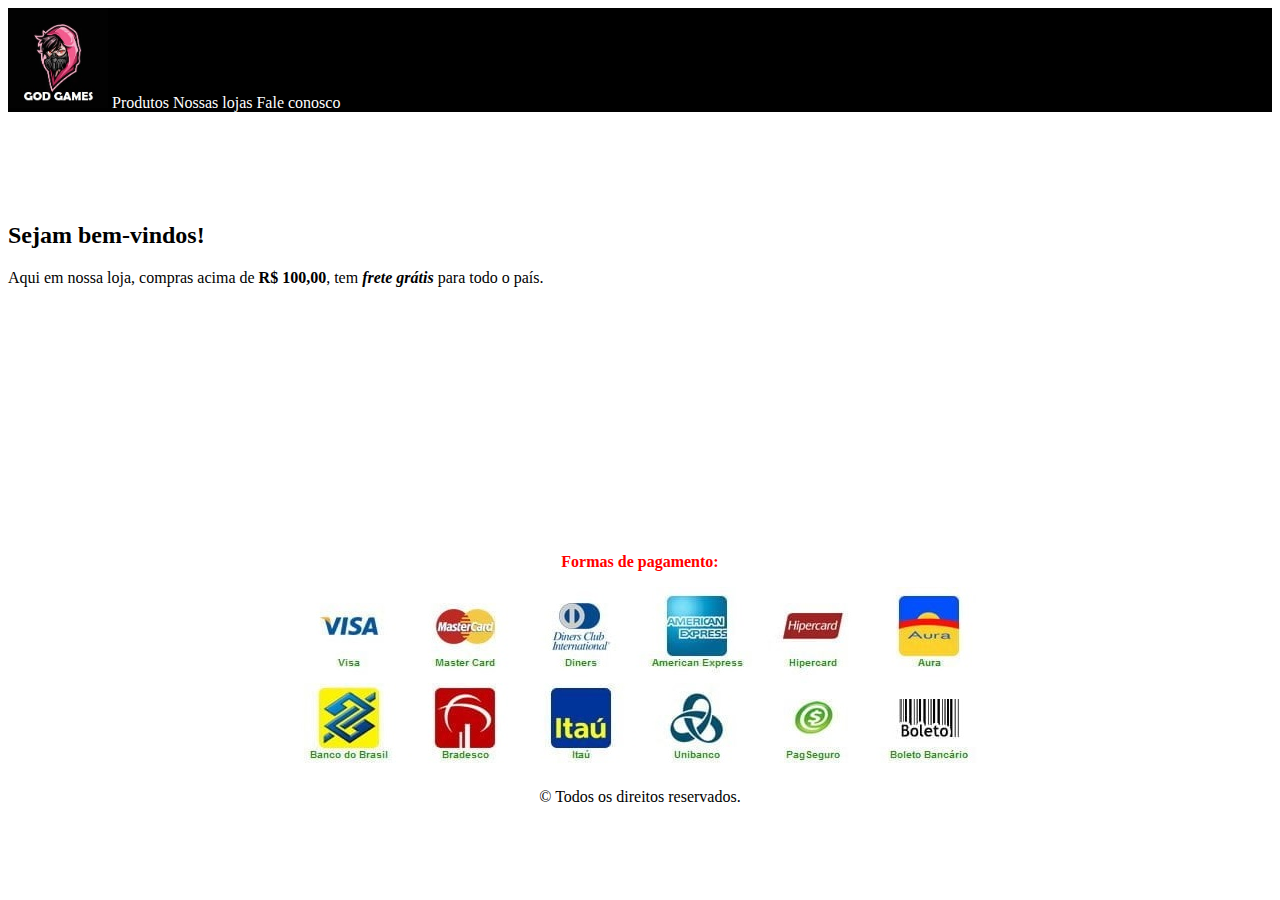
<file: index.html>
<!DOCTYPE html>
<html lang="pt-br">
    <head>
        <meta charset="UTF-8">
        <title>God Games</title>
        <link rel="stylesheet" href="CSS/index.css">
    </head>
    <body>
        <!-- menu -->
        <nav class="menu">
            <a href="index.html" id="godgames"><img width="100px" src="./Imagens/godgames.jpg" alt="Jogos"</a>
            <a href="produtos.html" id="Produtos">Produtos</a>
            <a href="lojas.html" id="Lojas">Nossas lojas</a>
            <a href="fale_conosco.html" id="fale_conosco">Fale conosco</a>
        </nav>

        <br> <br> <br> <br> <br>

        <main>
            <h2>Sejam bem-vindos!</h2>
            <p>Aqui em nossa loja, compras acima de <b>R$ 100,00</b>, tem <b><i>frete grátis</i></b> para todo o país.</p>
        </main>
        
        <br> <br> <br> <br> <br>
        <br> <br> <br> <br> <br>

        <br> <br> <br>

        <footer id="rodape">
            <p id="formadepagamento"><b>Formas de pagamento:</b></p>
            <img src="Imagens/formadepagamento.jpg">
            <p>&copy; Todos os direitos reservados.</p>
        </footer>
    </body>
</html>
</file>
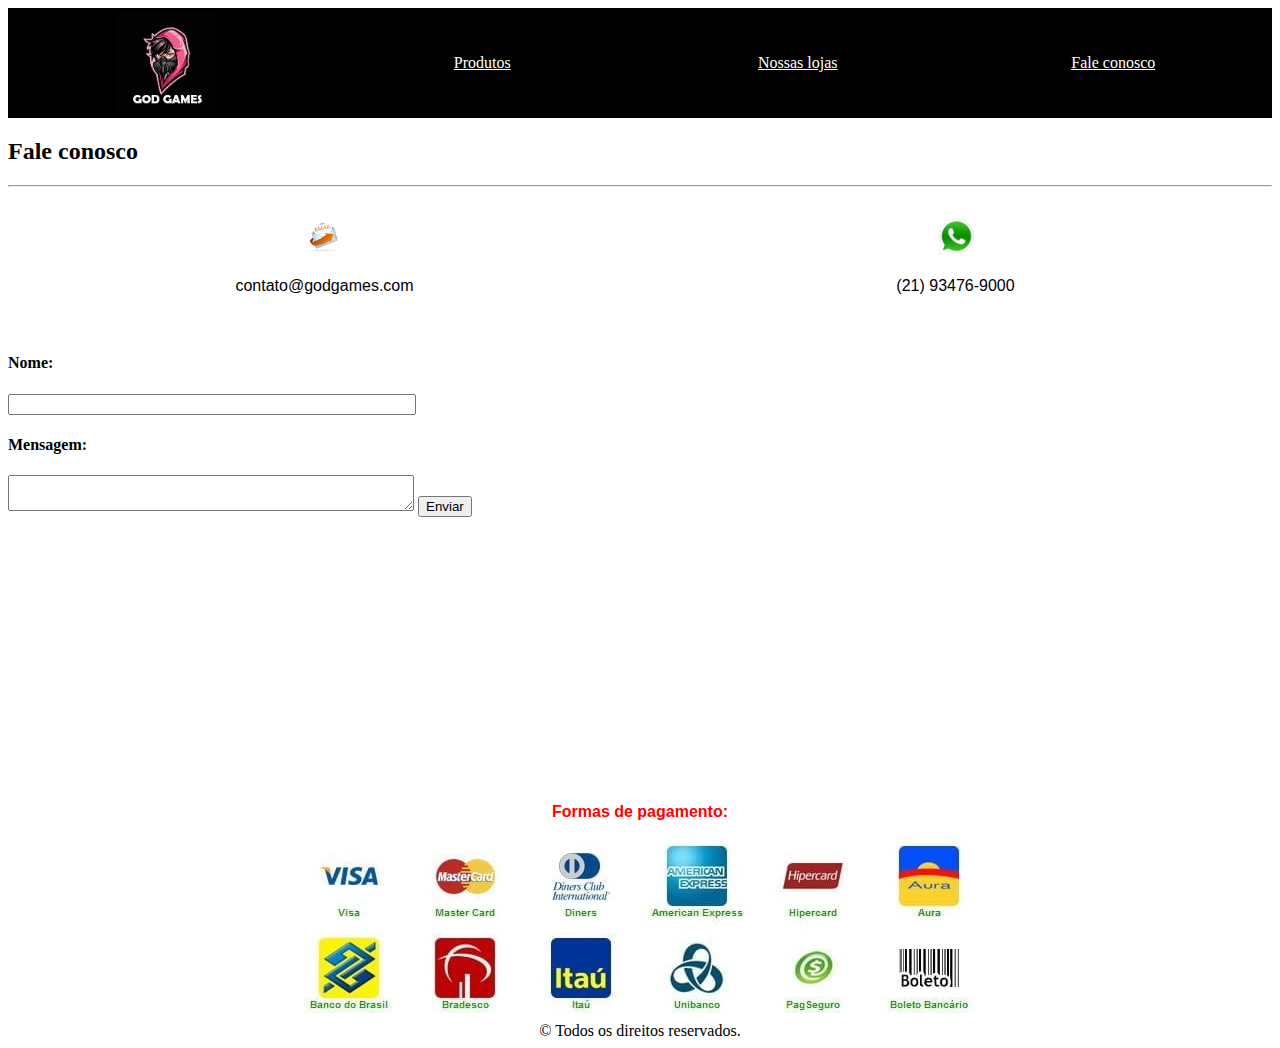
<file: fale_conosco.html>
<!DOCTYPE html>
<html lang="pt-br">
    <head>
        <meta charset="UTF-8">
        <title>Fale conosco - God Games</title>
        <link rel="stylesheet" href="CSS/fale_conosco.css">
    </head>
    <body>
        <!-- Início do menu -->
        <table width="100%" class="menu">
            <table width="100%" class="menu">
            <tr>
                <td align="center" width="25%"><a href="index.html" id="godgames"><img width="100px" src="./Imagens/godgames.jpg" alt="Jogos"</a></td>
                <td align="center" width="25%"><a href="produtos.html" id="Produtos">Produtos</a></td>
                <td align="center" width="25%"><a href="lojas.html" id="Lojas">Nossas lojas</a></td>
                <td align="center" width="25%"><a href="fale_conosco.html" id="fale_conosco">Fale conosco</a></td>
            </tr>
            </table>
        </table>
        <!-- Fim do menu -->
        <h2>Fale conosco</h2>
        <hr>
        <table border=0 width="100%" cellpadding="20">
            <tr>
                <td width="50%" align="center">
                    <img src="Imagens/email.jpg" width="40px">
                    <p>contato@godgames.com</p>
                </td>

                <td width="50%" align="center">
                    <img src="Imagens/Whatsapp.png" width="40px">
                    <p>(21) 93476-9000</p>
                </td>
            </tr>
        </table>

        <form>
            <h4>Nome: </h4>
            <input type="text" style="width: 400px;">
            <h4>Mensagem: </h4>
            <textarea style="width: 400px;"></textarea>

            <input type="submit" value="Enviar">
        </form>

        <br> <br> <br> <br> <br>
        <br> <br> <br> <br> <br>
        <br> <br> <br> <br> <br>
        <center>
            <span>
                <p id="formadepagamento"><b>Formas de pagamento:</b></p>
                <img src="Imagens/formadepagamento.jpg">
            </span>
        </center>
        <center>&copy; Todos os direitos reservados.</center>  
    </body>
</html>
</file>
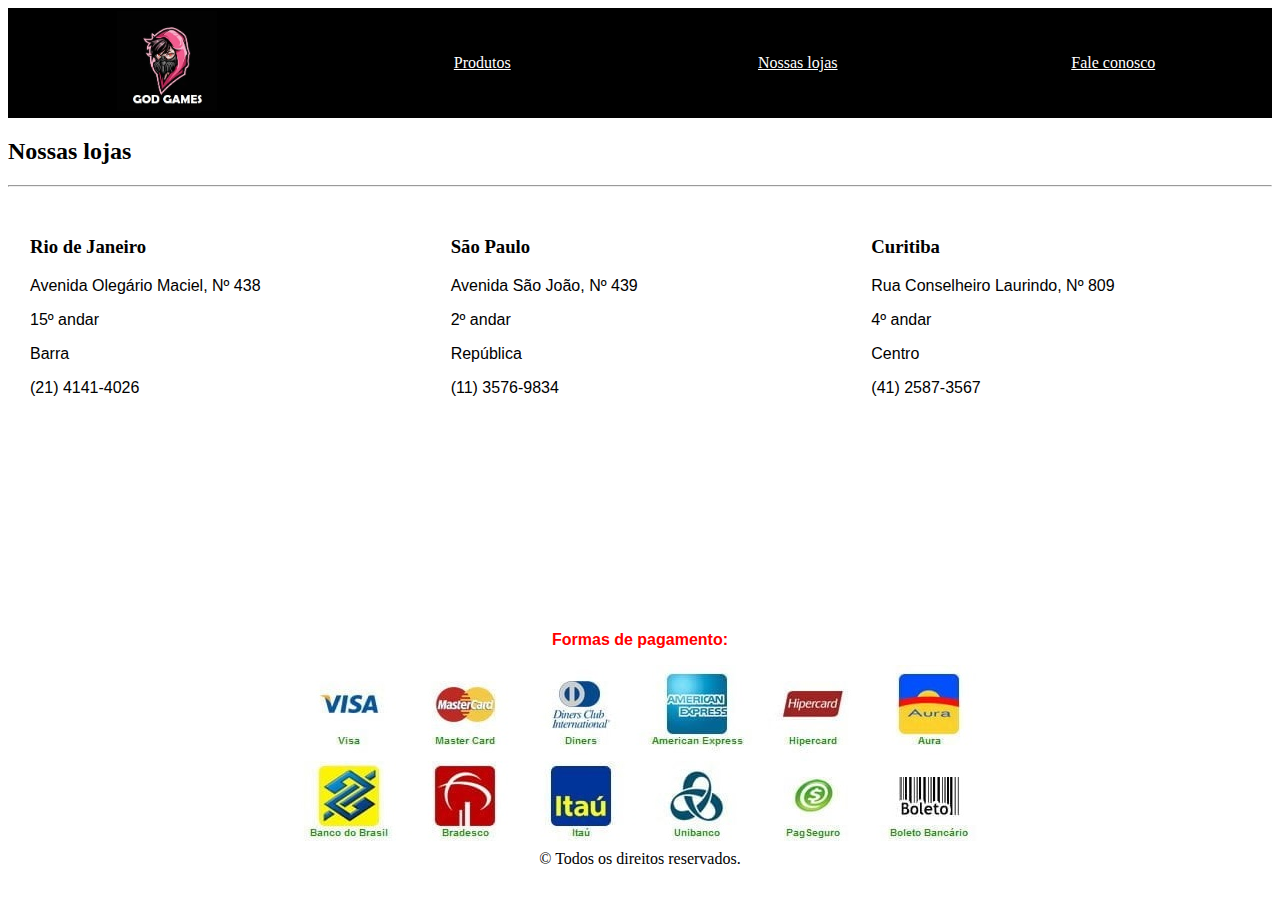
<file: lojas.html>
<!DOCTYPE html>
<html lang="pt-br">
    <head>
        <meta charset="UTF-8">
        <title>Nossas lojas - God Games</title>
        <link rel="stylesheet" href="CSS/lojas.css">
    </head>
    <body>
        <!-- Início do menu -->
        <table width="100%" class="menu">
            <table width="100%" class="menu">
            <tr>
                <td align="center" width="25%"><a href="index.html" id="godgames"><img width="100px" src="./Imagens/godgames.jpg" alt="Jogos"</a></td>
                <td align="center" width="25%"><a href="produtos.html" id="Produtos">Produtos</a></td>
                <td align="center" width="25%"><a href="lojas.html" id="Lojas">Nossas lojas</a></td>
                <td align="center" width="25%"><a href="fale_conosco.html" id="fale_conosco">Fale conosco</a></td>
            </tr>
            </table>
        </table>
        <!-- Fim do menu -->
        <h2>Nossas lojas</h2>
        <hr>
        <table border=0 width="100%" cellpadding="20">
            <tr>
                <td width="33%">
                    <h3>Rio de Janeiro</h3>
                    <p>Avenida Olegário Maciel, Nº 438</p>
                    <p>15º andar</p>
                    <p>Barra</p>
                    <p>(21) 4141-4026</p>
                </td>

                <td width="33%">
                    <h3>São Paulo</h3>
                    <p>Avenida São João, Nº 439</p>
                    <p>2º andar</p>
                    <p>República</p>
                    <p>(11) 3576-9834</p>
                </td>

                <td width="33%">
                    <h3>Curitiba</h3>
                    <p>Rua Conselheiro Laurindo, Nº 809</p>
                    <p>4º andar</p>
                    <p>Centro</p>
                    <p>(41) 2587-3567</p>
                </td>
            </tr>
        </table>
        <br> <br> <br> <br> <br>
        <br> <br> <br> <br> <br>
        <center>
            <span>
                <p id="formadepagamento"><b>Formas de pagamento:</b></p>
                <img src="Imagens/formadepagamento.jpg">
            </span>
        </center>
        <center>&copy; Todos os direitos reservados.</center>  
    </body>
</html>
</file>
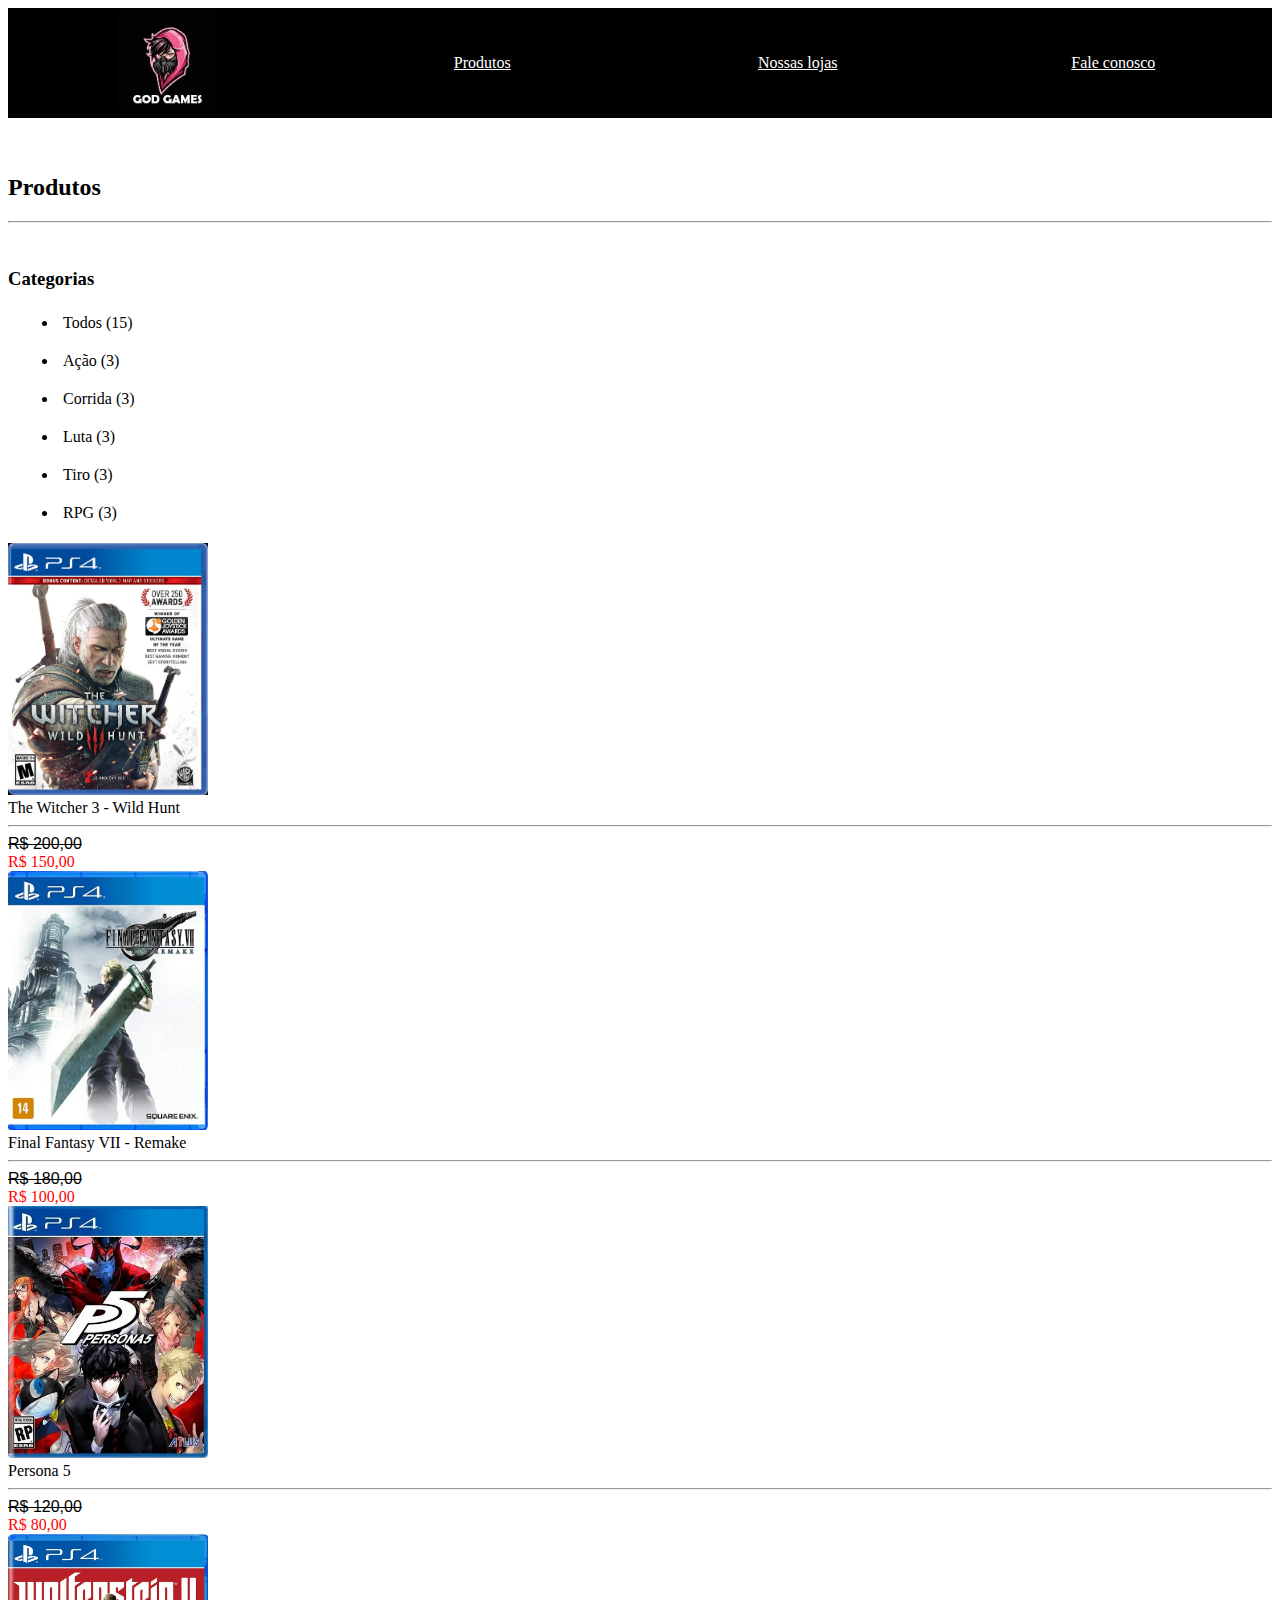
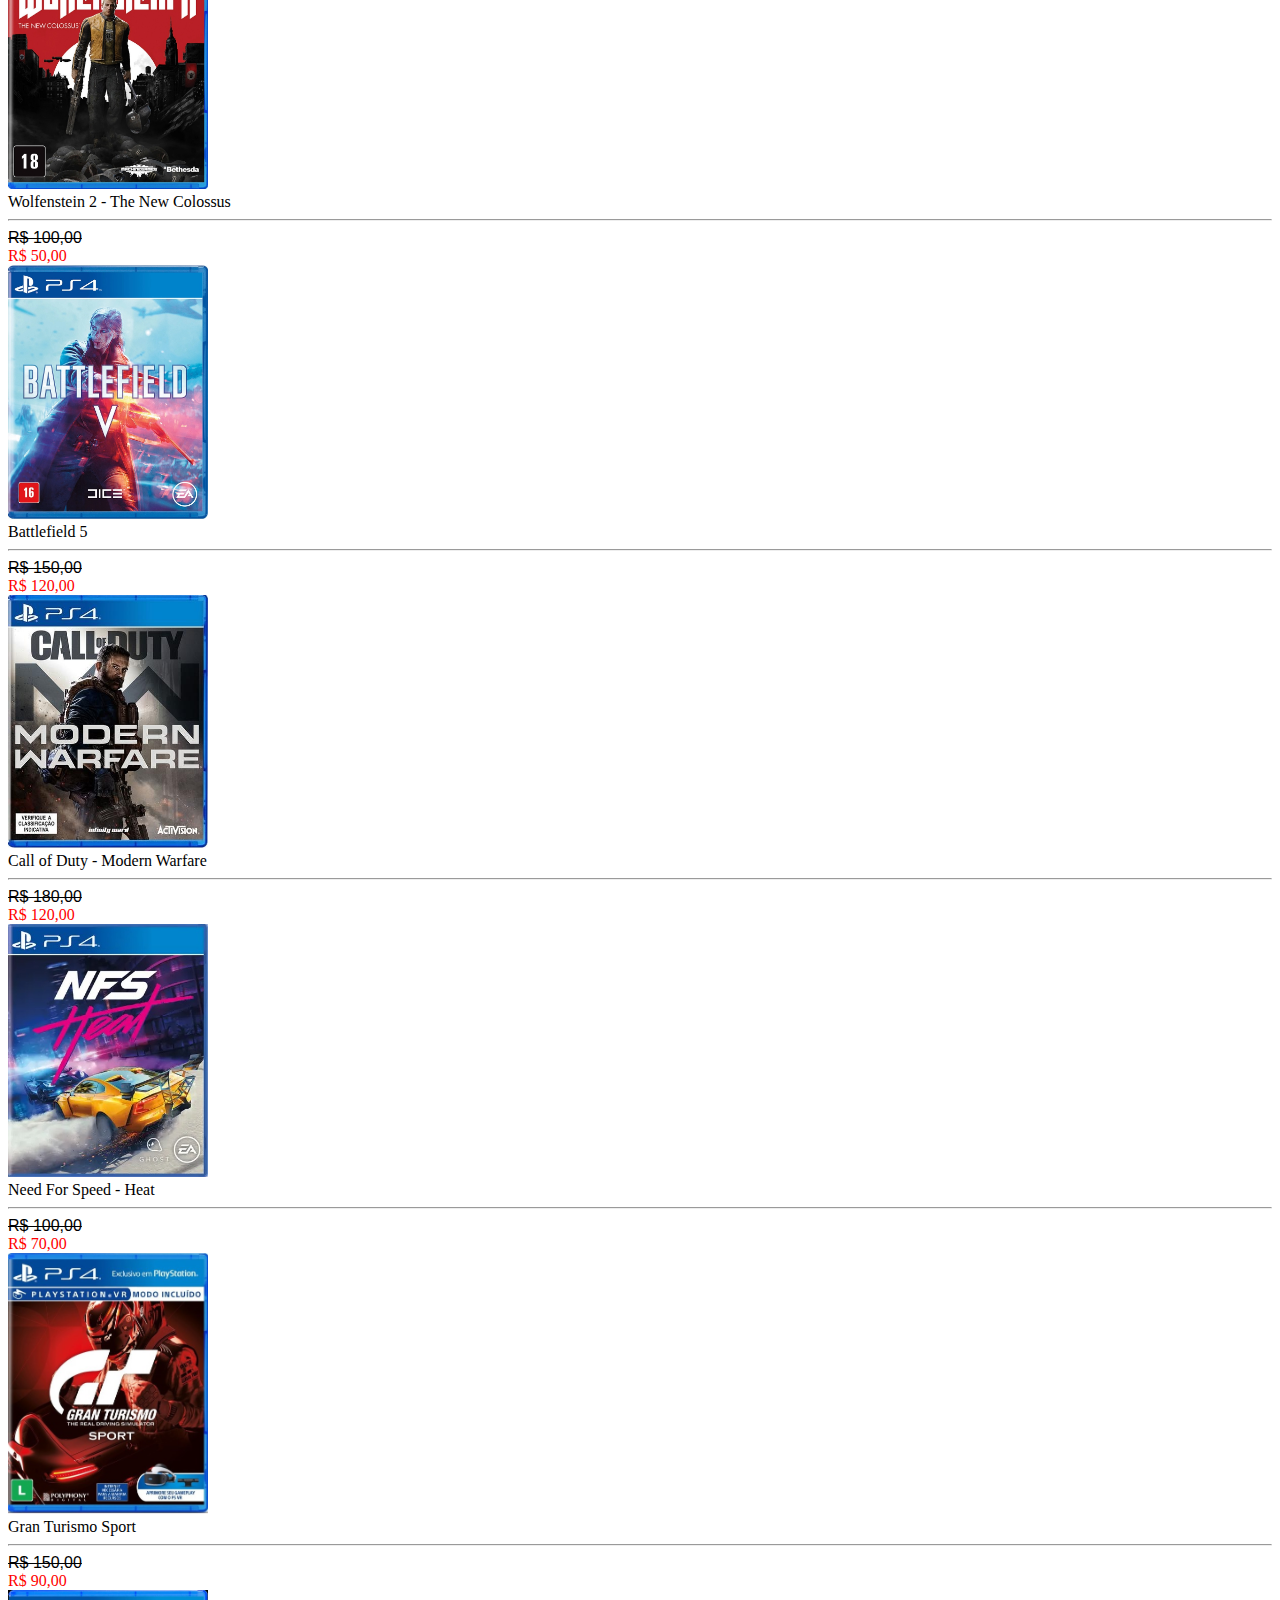
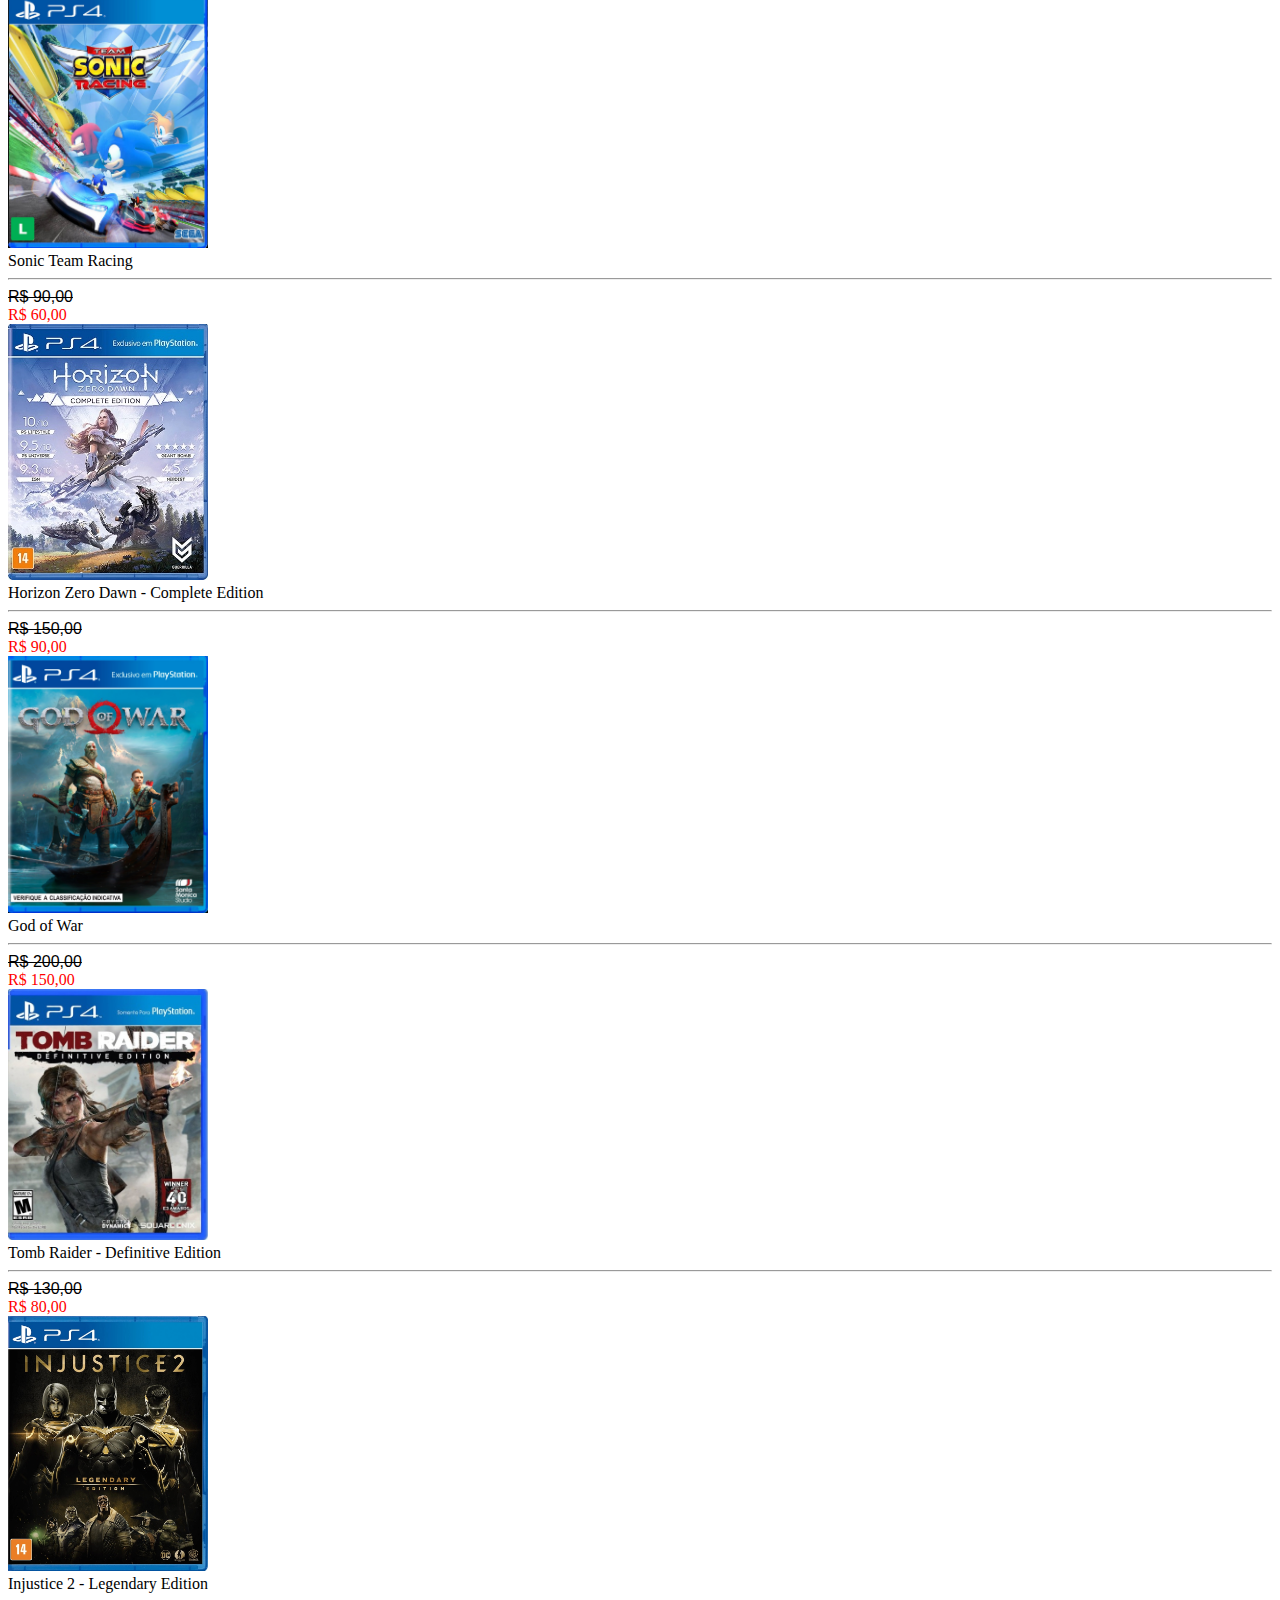
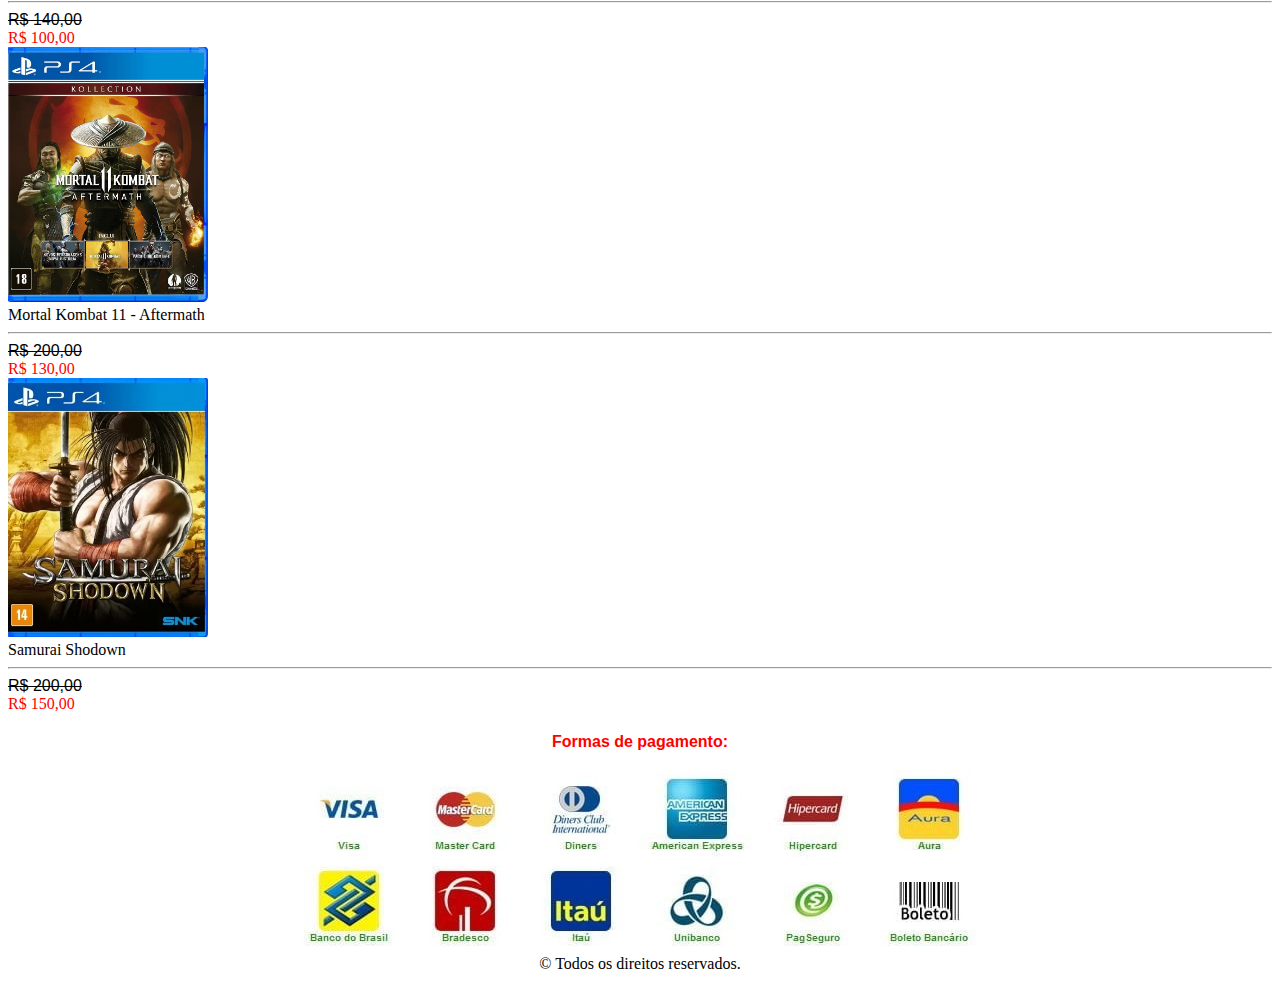
<file: produtos.html>
<!DOCTYPE html>
<html lang="pt-br">
    <head>
        <meta charset="UTF-8">
        <title>Produtos - God Games</title>
        <link rel="stylesheet" href="CSS/produtos.css">
        <script src="js/funçoes.js"></script>
    </head>
    <body>
        
        <!-- Início do menu -->
        <table width="100%" class="menu">
            <table width="100%" class="menu">
            <tr>
                <td align="center" width="25%"><a href="index.html" id="godgames"><img width="100px" src="./Imagens/godgames.jpg" alt="Jogos"</a></td>
                <td align="center" width="25%"><a href="produtos.html" id="Produtos">Produtos</a></td>
                <td align="center" width="25%"><a href="lojas.html" id="Lojas">Nossas lojas</a></td>
                <td align="center" width="25%"><a href="fale_conosco.html" id="fale_conosco">Fale conosco</a></td>
            </tr>
            </table>
        </table>
        <!-- Fim do menu -->

        <br><br>
        <h2>Produtos</h2>
        <hr>
        <br>

                <div class="categorias">
                    <h3>Categorias</h3>
                    <ul>
                        <li onclick="exibir_todos()">Todos (15)</li>
                        <li onclick="exibir_categorias('Ação')">Ação (3)</li>
                        <li onclick="exibir_categorias('Corrida')">Corrida (3)</li>
                        <li onclick="exibir_categorias('Luta')">Luta (3)</li>
                        <li onclick="exibir_categorias('Tiro')">Tiro (3)</li>
                        <li onclick="exibir_categorias('RPG')">RPG (3)</li>
                    </ul>
                </div>
                
                <div class="produtos">
                    <div class="box_produto" id="RPG" style="display: block;">
                    <img src="Imagens/thewitcher3.jpeg" width="200px" onclick="destaque(this)">
                    <br>
                    <div class="descriçao">The Witcher 3 - Wild Hunt</div>
                    <hr>
                    <div class="descriçao"><strike>R$ 200,00</strike></div>
                    <div class="preço">R$ 150,00</div>
                </div>
                </div>
                    <div class="box_produto" id="RPG" style="display: block;">
                    <img src="./Imagens/ffviii.jpg" width="200px" onclick="destaque(this)">
                    <br>
                    <div class="descriçao">Final Fantasy VII - Remake</div>
                    <hr>
                    <div class="descriçao"><strike>R$ 180,00</strike></div>
                    <div class="preço">R$ 100,00</div>
                </div>
                </div>
                    <div class="box_produto" id="RPG" style="display: block;">
                    <img src="./Imagens/persona5.jpg" width="200px" onclick="destaque(this)">
                    <br>
                    <div class="descriçao">Persona 5</div>
                    <hr>
                    <div class="descriçao"><strike>R$ 120,00</strike></div>
                    <div class="preço">R$ 80,00</div>
                </div>
                </div>
                    <div class="box_produto" id="Tiro" style="display: block;">
                    <img src="./Imagens/wolfenstein.jpg" width="200px" onclick="destaque(this)">
                    <br>
                    <div class="descriçao">Wolfenstein 2 - The New Colossus</div>
                    <hr>
                    <div class="descriçao"><strike>R$ 100,00</strike></div>
                    <div class="preço">R$ 50,00</div>
                </div>

                </div>
                    <div class="box_produto" id="Tiro" style="display: block;">
                    <img src="./Imagens/battlefieldv.jpg" width="200px" onclick="destaque(this)">
                    <br>
                    <div class="descriçao">Battlefield 5</div>
                    <hr>
                    <div class="descriçao"><strike>R$ 150,00</strike></div>
                    <div class="preço">R$ 120,00</div>
                </div>
                </div>
                    <div class="box_produto" id="Tiro" style="display: block;">
                    <img src="./Imagens/codmw.jpg" width="200px" onclick="destaque(this)">
                    <br>
                    <div class="descriçao">Call of Duty - Modern Warfare</div>
                    <hr>
                    <div class="descriçao"><strike>R$ 180,00</strike></div>
                    <div class="preço">R$ 120,00</div>
                </div>
                </div>
                    <div class="box_produto" id="Corrida" style="display: block;">
                    <img src="./Imagens/nfsheat.jpg" width="200px" onclick="destaque(this)">
                    <br>
                    <div class="descriçao">Need For Speed - Heat</div>
                    <hr>
                    <div class="descriçao"><strike>R$ 100,00</strike></div>
                    <div class="preço">R$ 70,00</div>
                </div>
                </div>
                    <div class="box_produto" id="Corrida" style="display: block;">
                    <img src="./Imagens/granturismo.jpg" width="200px" onclick="destaque(this)">
                    <br>
                    <div class="descriçao">Gran Turismo Sport</div>
                    <hr>
                    <div class="descriçao"><strike>R$ 150,00</strike></div>
                    <div class="preço">R$ 90,00</div>
                </div>
                </div>
                    <div class="box_produto" id="Corrida" style="display: block;">
                    <img src="./Imagens/sonicracing.jpg" width="200px" onclick="destaque(this)">
                    <br>
                    <div class="descriçao">Sonic Team Racing</div>
                    <hr>
                    <div class="descriçao"><strike>R$ 90,00</strike></div>
                    <div class="preço">R$ 60,00</div>
                </div>
                </div>
                    <div class="box_produto" id="Ação" style="display: block;">
                    <img src="./Imagens/horizon.jpg" width="200px" onclick="destaque(this)">
                    <br>
                    <div class="descriçao">Horizon Zero Dawn - Complete Edition</div>
                    <hr>
                    <div class="descriçao"><strike>R$ 150,00</strike></div>
                    <div class="preço">R$ 90,00</div>
                </div>
                </div>
                    <div class="box_produto" id="Ação" style="display: block;">
                    <img src="./Imagens/gow.jpg" width="200px" onclick="destaque(this)">
                    <br>
                    <div class="descriçao">God of War</div>
                    <hr>
                    <div class="descriçao"><strike>R$ 200,00</strike></div>
                    <div class="preço">R$ 150,00</div>
                </div>
                </div>
                    <div class="box_produto" id="Ação" style="display: block;">
                    <img src="./Imagens/tombraider.jpg" width="200px" onclick="destaque(this)">
                    <br>
                    <div class="descriçao">Tomb Raider - Definitive Edition</div>
                    <hr>
                    <div class="descriçao"><strike>R$ 130,00</strike></div>
                    <div class="preço">R$ 80,00</div>
                </div>
                </div>
                    <div class="box_produto" id="Luta" style="display: block;">
                    <img src="./Imagens/injustice2.jpg" width="200px" onclick="destaque(this)">
                    <br>
                    <div class="descriçao">Injustice 2 - Legendary Edition</div>
                    <hr>
                    <div class="descriçao"><strike>R$ 140,00</strike></div>
                    <div class="preço">R$ 100,00</div>
                </div>
                </div>
                    <div class="box_produto" id="Luta" style="display: block;">
                    <img src="./Imagens/mkaftermath.jpg" width="200px" onclick="destaque(this)">
                    <br>
                    <div class="descriçao">Mortal Kombat 11 - Aftermath</div>
                    <hr>
                    <div class="descriçao"><strike>R$ 200,00</strike></div>
                    <div class="preço">R$ 130,00</div>
                </div>
                </div>
                    <div class="box_produto" id="Luta" style="display: block;">
                    <img src="./Imagens/samurai.jpg" width="200px" onclick="destaque(this)">
                    <br>
                    <div class="descriçao">Samurai Shodown</div>
                    <hr>
                    <div class="descriçao"><strike>R$ 200,00</strike></div>
                    <div class="preço">R$ 150,00</div>
                </div>
        <center>
            <span>
                <p id="formadepagamento"><b>Formas de pagamento:</b></p>
                <img src="Imagens/formadepagamento.jpg">
            </span>
        </center>
        <center>&copy; Todos os direitos reservados.</center>  
    </body>
</html>
</file>
<file: CSS/index.css>
center {
    color: black;
    font-family: Georgia, 'Times New Roman', Times, serif
}

#godgames {
    color: white;
}

#Produtos {
    color: white;
}

#Lojas {
    color: white;
}

#fale_conosco {
    color: white;
}

#formadepagamento {
    color: red;
}

.menu {
    background-color: #000000
}

.menu a {
    text-decoration: none;
    color: white
}

#rodape {
    text-align: center;
}
</file>
<file: CSS/fale_conosco.css>
center {
    color: black;
    font-family: Georgia, 'Times New Roman', Times, serif
}

#godgames {
    color: white;
}

#Produtos {
    color: white;
}

#Lojas {
    color: white;
}

#fale_conosco {
    color: white;
}

#formadepagamento {
    color: red;
}

p {
    color: black;
    font-family: Arial, Helvetica, sans-serif;
}

.menu {
    background-color: #000000
}
</file>
<file: CSS/lojas.css>
center {
    color: black;
    font-family: Georgia, 'Times New Roman', Times, serif
}

#godgames {
    color: white;
}

#Produtos {
    color: white;
}

#Lojas {
    color: white;
}

#fale_conosco {
    color: white;
}

#formadepagamento {
    color: red;
}

h3 {
    color: black;
    font-family: Georgia, 'Times New Roman', Times, serif;
}

p {
    color: black;
    font-family: Arial, Helvetica, sans-serif;
}

.menu {
    background-color: #000000
}
</file>
<file: CSS/produtos.css>
center {
    color: black;
    font-family: Georgia, 'Times New Roman', Times, serif
}

#godgames {
    color: white;
}

#Produtos {
    color: white;
}

#Lojas {
    color: white;
}

#fale_conosco {
    color: white;
}

#formadepagamento {
    color: red;
}

.menu {
    background-color: black;
}

b {
    font-family: Arial, Helvetica, sans-serif;
    font-size: medium;
}

strike {
    font-family: Arial, Helvetica, sans-serif;
    font-size: medium;
}

p {
    font-family: Arial, Helvetica, sans-serif;
    color: red;
    font-size: large;
}

li {
    margin: 10px;
    padding: 5px;
}

.preço {
    color: red;
}
</file>
